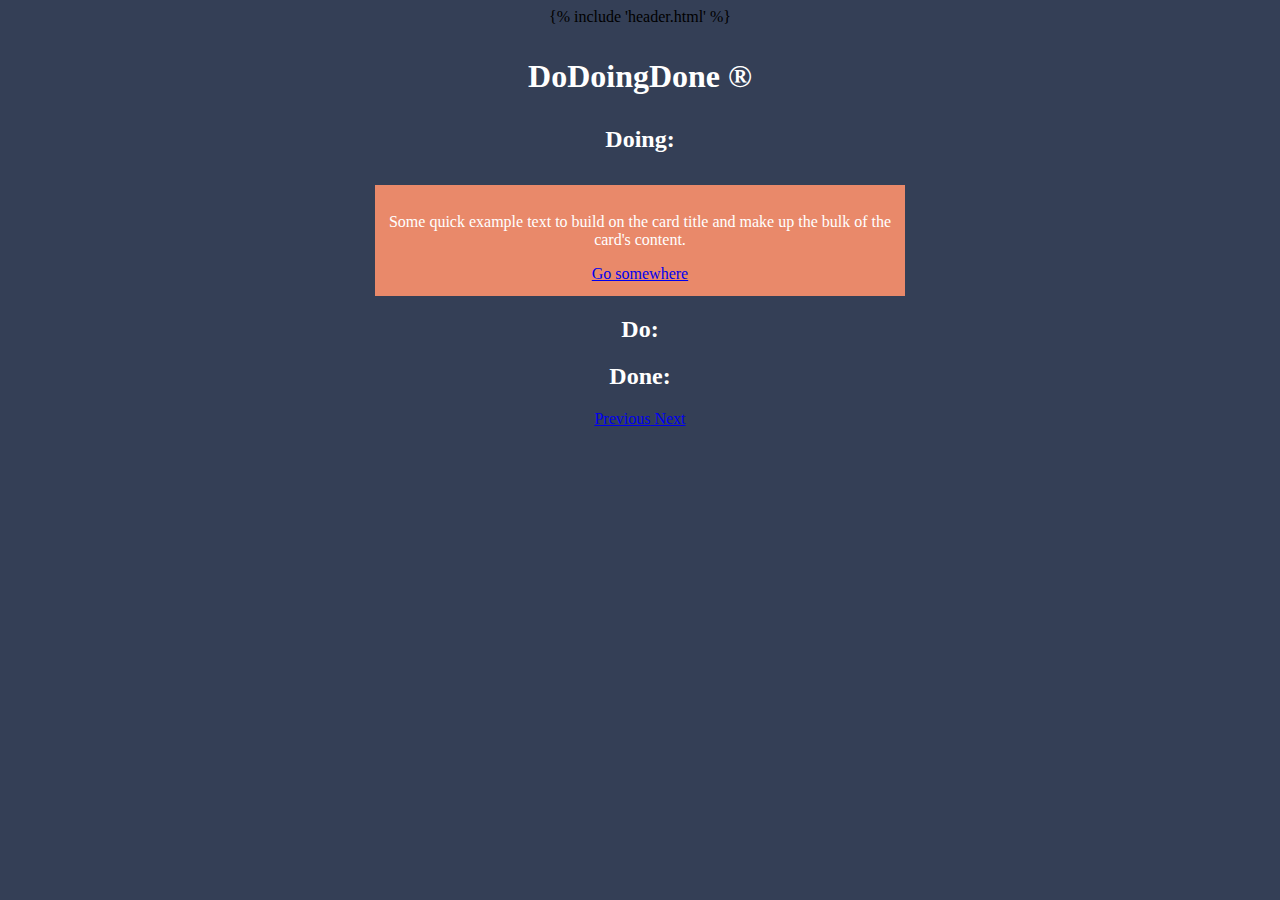
<file: #88/templates/index.html>
<!DOCTYPE html>
<html lang="en">
<head>
    <meta charset="UTF-8">
    <title>Your DoDoingDone</title>
    {% include 'header.html' %}
    <link rel="stylesheet" href="../static/styles.css">
</head>
<body>
<h1 class="base-font vertical-spacing-small">
    DoDoingDone ®
</h1>
<div id="carousel-task-sets" class="carousel slide" data-ride="carousel" data-interval="false">
    <div class="carousel-inner vertical-spacing-small">
        <div class="carousel-item active">
            <h2 class="base-font"> Doing: </h2>

            <div class="card center-aligned-div colored-card vertical-spacing-small" style="width: 40%;">
                <div class="card-body">
                    <p class="card-text card-font">Some quick example text to build on the card title and make up the bulk of the
                        card's
                        content.</p>
                    <a href="#" class="btn btn-light">Go somewhere</a>
                </div>
            </div>


        </div>
        <div class="carousel-item">
            <h2 class="base-font"> Do: </h2>
        </div>
        <div class="carousel-item">
            <h2 class="base-font"> Done: </h2>
        </div>
    </div>
    <a class="carousel-control-prev" href="#carousel-task-sets" role="button" data-slide="prev">
        <span class="carousel-control-prev-icon" aria-hidden="true"></span>
        <span class="sr-only">Previous</span>
    </a>
    <a class="carousel-control-next" href="#carousel-task-sets" role="button" data-slide="next">
        <span class="carousel-control-next-icon" aria-hidden="true"></span>
        <span class="sr-only">Next</span>
    </a>
</div>


</body>
</html>
</file>
<file: #88/static/styles.css>
:root {
--background: #343F56;
--font: rgb(255, 255, 255);
--card: #E9896A;
--card-font: rgb(255, 255, 255);
/*
--background: #3A3535;
--font: rgb(255, 255, 255);
--card: #FF7315;
--card-font: rgb(255, 255, 255);
*/

/*
--card-font: #F6E5E9;
--background: #022E57;
--card-font: rgb(255, 255, 255);
/* --background: #343F56;
--font: #F7F3E9;
--card: #E9896A;
--card-font: #F7F3E9; */


}
.base-font {
color: var(--font)
}
.big-p {
font-size: 20px;
}

.center-aligned-div {
margin: auto;
width: 60%;
}
.vertical-spacing {
margin-top: 7.5%;
}
.vertical-spacing-small {
margin-top: 2.5%;
}
.colored-card {
background-color: var(--card);
padding: 1%;
}
.card-font {
color: var(--card-font);
}
body {
background-color: var(--background);
text-align: center;
}
</file>
